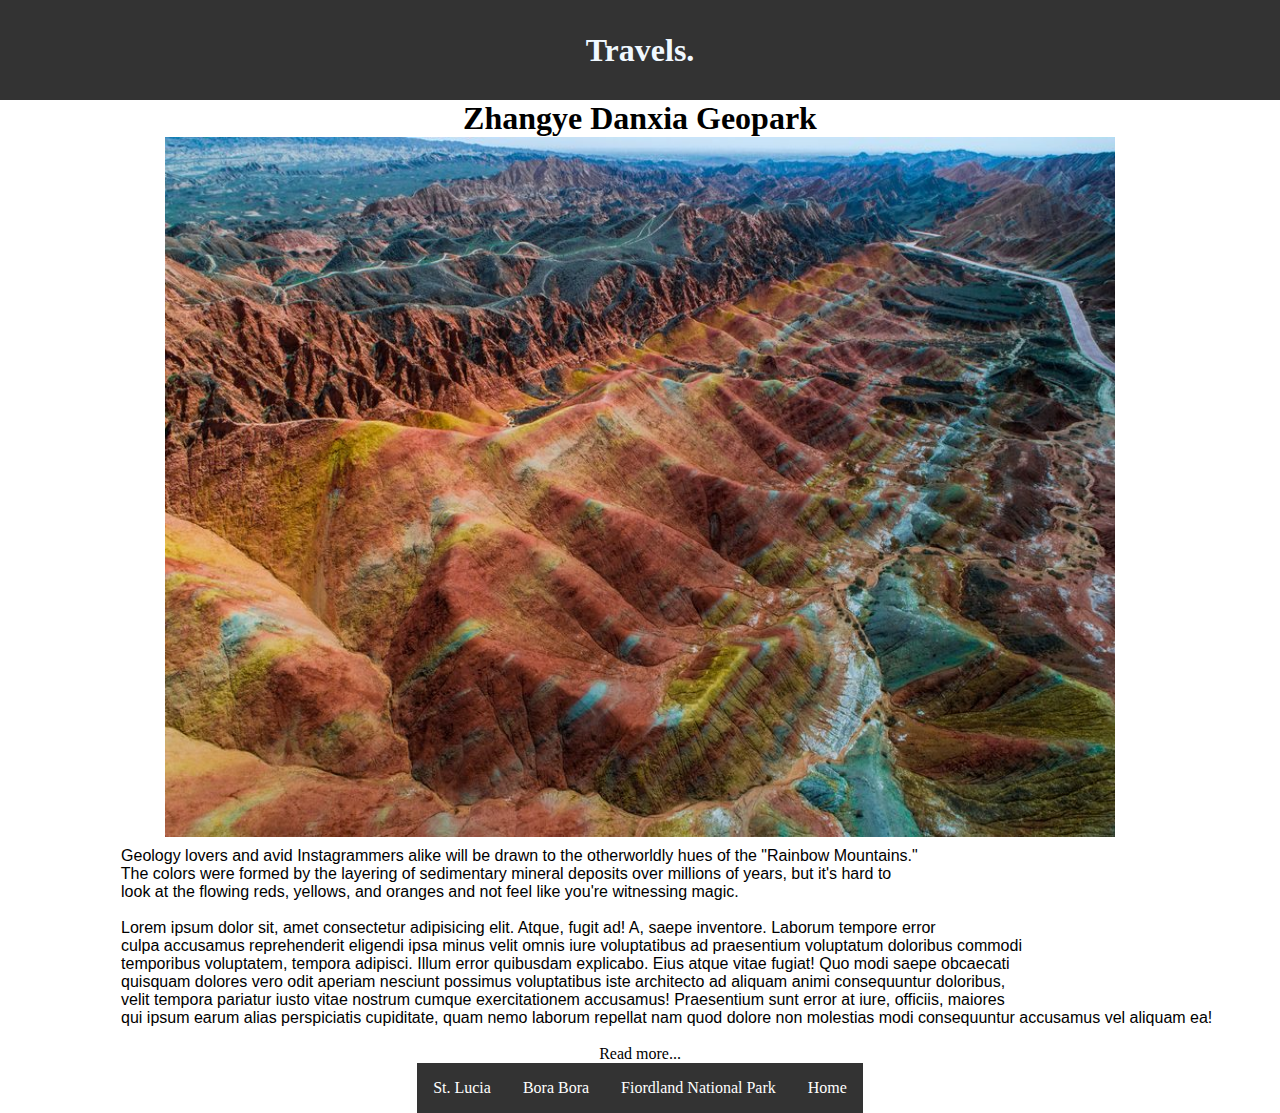
<file: blog1.html>
<!DOCTYPE html>
<html lang="en">
<head>
    <meta charset="UTF-8">
    <meta http-equiv="X-UA-Compatible" content="IE=edge">
    <meta name="viewport" content="width=device-width, initial-scale=1.0">
    <title>Zhangye Danxia Geopark</title>
    <link rel="stylesheet" href="style.css"></link>
</head>
<body>
    <div class="header">
        <h1 style="color:aliceblue">Travels.</h1>
    </div>

    <div class="body">
        <h1>Zhangye Danxia Geopark</h1>
    </div>
    <div class="body">
        <img style="width:950px; height:700px;" src="Zhangye National Park.jpg"/>
    </div>
    <div class="body">
        <pre class="text">
            Geology lovers and avid Instagrammers alike will be drawn to the otherworldly hues of the "Rainbow Mountains."
            The colors were formed by the layering of sedimentary mineral deposits over millions of years, but it's hard to 
            look at the flowing reds, yellows, and oranges and not feel like you're witnessing magic.

            Lorem ipsum dolor sit, amet consectetur adipisicing elit. Atque, fugit ad! A, saepe inventore. Laborum tempore error 
            culpa accusamus reprehenderit eligendi ipsa minus velit omnis iure voluptatibus ad praesentium voluptatum doloribus commodi 
            temporibus voluptatem, tempora adipisci. Illum error quibusdam explicabo. Eius atque vitae fugiat! Quo modi saepe obcaecati 
            quisquam dolores vero odit aperiam nesciunt possimus voluptatibus iste architecto ad aliquam animi consequuntur doloribus, 
            velit tempora pariatur iusto vitae nostrum cumque exercitationem accusamus! Praesentium sunt error at iure, officiis, maiores 
            qui ipsum earum alias perspiciatis cupiditate, quam nemo laborum repellat nam quod dolore non molestias modi consequuntur accusamus vel aliquam ea!
        </pre>
    </div>

    <div class="body">
        Read more...
    </div>
    <div class="body">
        <ul>
            <li><a href="blog2.html">St. Lucia</a></li>
            <li><a href="blog3.html">Bora Bora</a></li>
            <li><a href="blog4.html">Fiordland National Park</a></li>
            <li><a href="index.html">Home</a></li>
          </ul>
    </div>

</body>
</html>
</file>
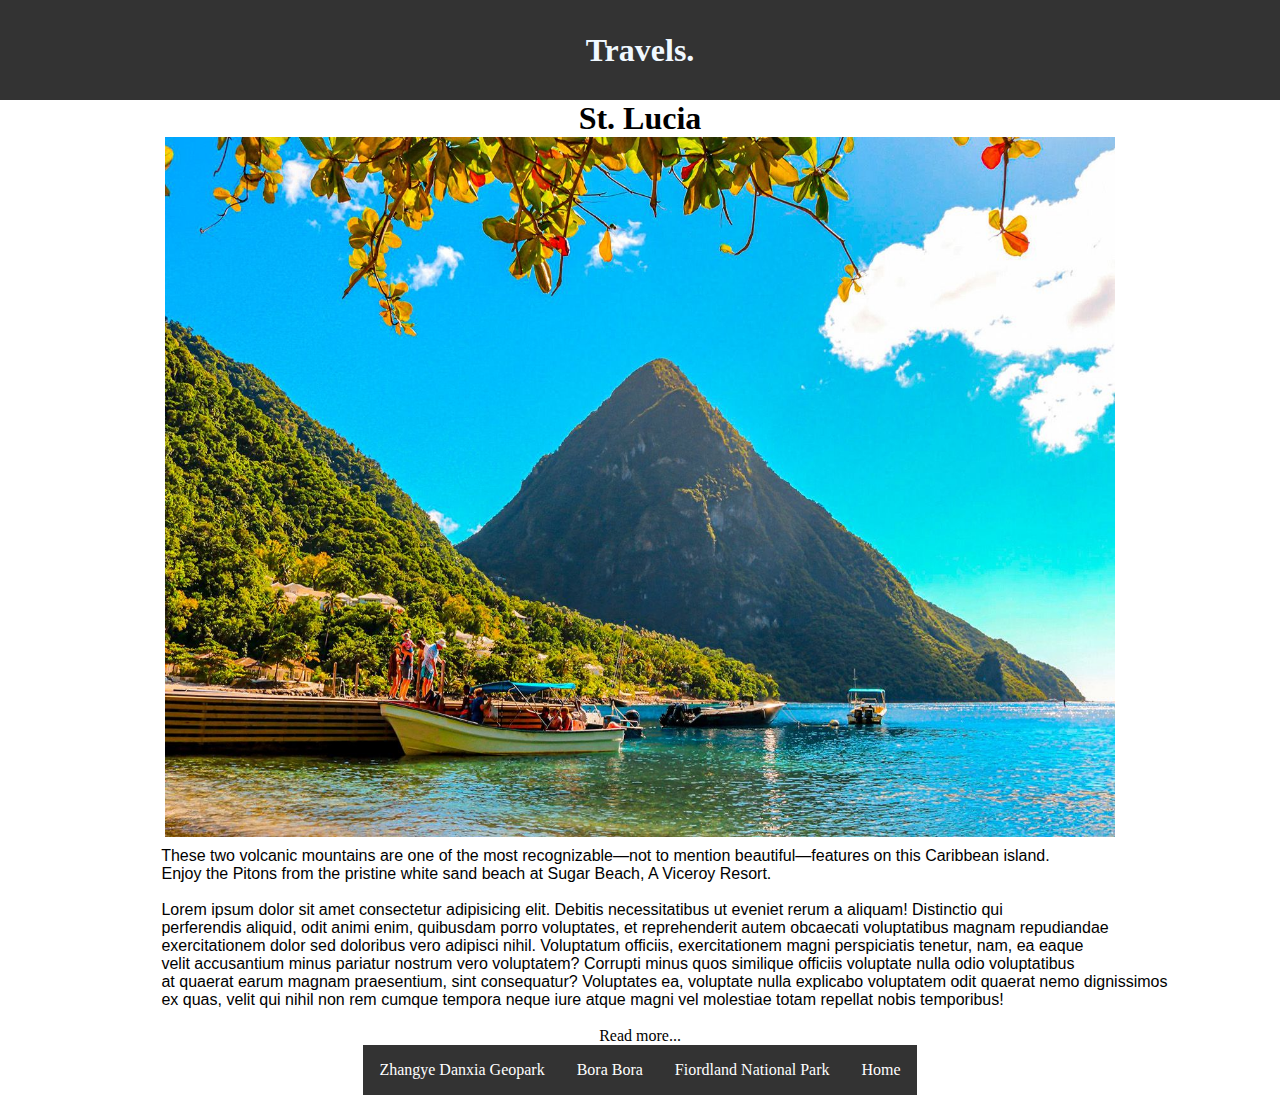
<file: blog2.html>
<!DOCTYPE html>
<html lang="en">
<head>
    <meta charset="UTF-8">
    <meta http-equiv="X-UA-Compatible" content="IE=edge">
    <meta name="viewport" content="width=device-width, initial-scale=1.0">
    <title>St. Lucia</title>
    <link rel="stylesheet" href="style.css"></link>
</head>
<body>
    <div class="header">
        <h1 style="color:aliceblue">Travels.</h1>
    </div>

    <div class="body">
        <h1>St. Lucia</h1>
    </div>
    <div class="body">
        <img style="width:950px; height:700px;" src="Saint-Lucia.jpg"/>
    </div>
    <div class="body">
        <pre class="text">
            These two volcanic mountains are one of the most recognizable—not to mention beautiful—features on this Caribbean island. 
            Enjoy the Pitons from the pristine white sand beach at Sugar Beach, A Viceroy Resort.

            Lorem ipsum dolor sit amet consectetur adipisicing elit. Debitis necessitatibus ut eveniet rerum a aliquam! Distinctio qui 
            perferendis aliquid, odit animi enim, quibusdam porro voluptates, et reprehenderit autem obcaecati voluptatibus magnam repudiandae 
            exercitationem dolor sed doloribus vero adipisci nihil. Voluptatum officiis, exercitationem magni perspiciatis tenetur, nam, ea eaque 
            velit accusantium minus pariatur nostrum vero voluptatem? Corrupti minus quos similique officiis voluptate nulla odio voluptatibus 
            at quaerat earum magnam praesentium, sint consequatur? Voluptates ea, voluptate nulla explicabo voluptatem odit quaerat nemo dignissimos 
            ex quas, velit qui nihil non rem cumque tempora neque iure atque magni vel molestiae totam repellat nobis temporibus!
        </pre>
    </div>

    <div class="body">
        Read more...
    </div>
    <div class="body">
        <ul>
            <li><a href="blog1.html">Zhangye Danxia Geopark</a></li>
            <li><a href="blog3.html">Bora Bora</a></li>
            <li><a href="blog4.html">Fiordland National Park</a></li>
            <li><a href="index.html">Home</a></li>
          </ul>
    </div>

</body>
</html>
</file>
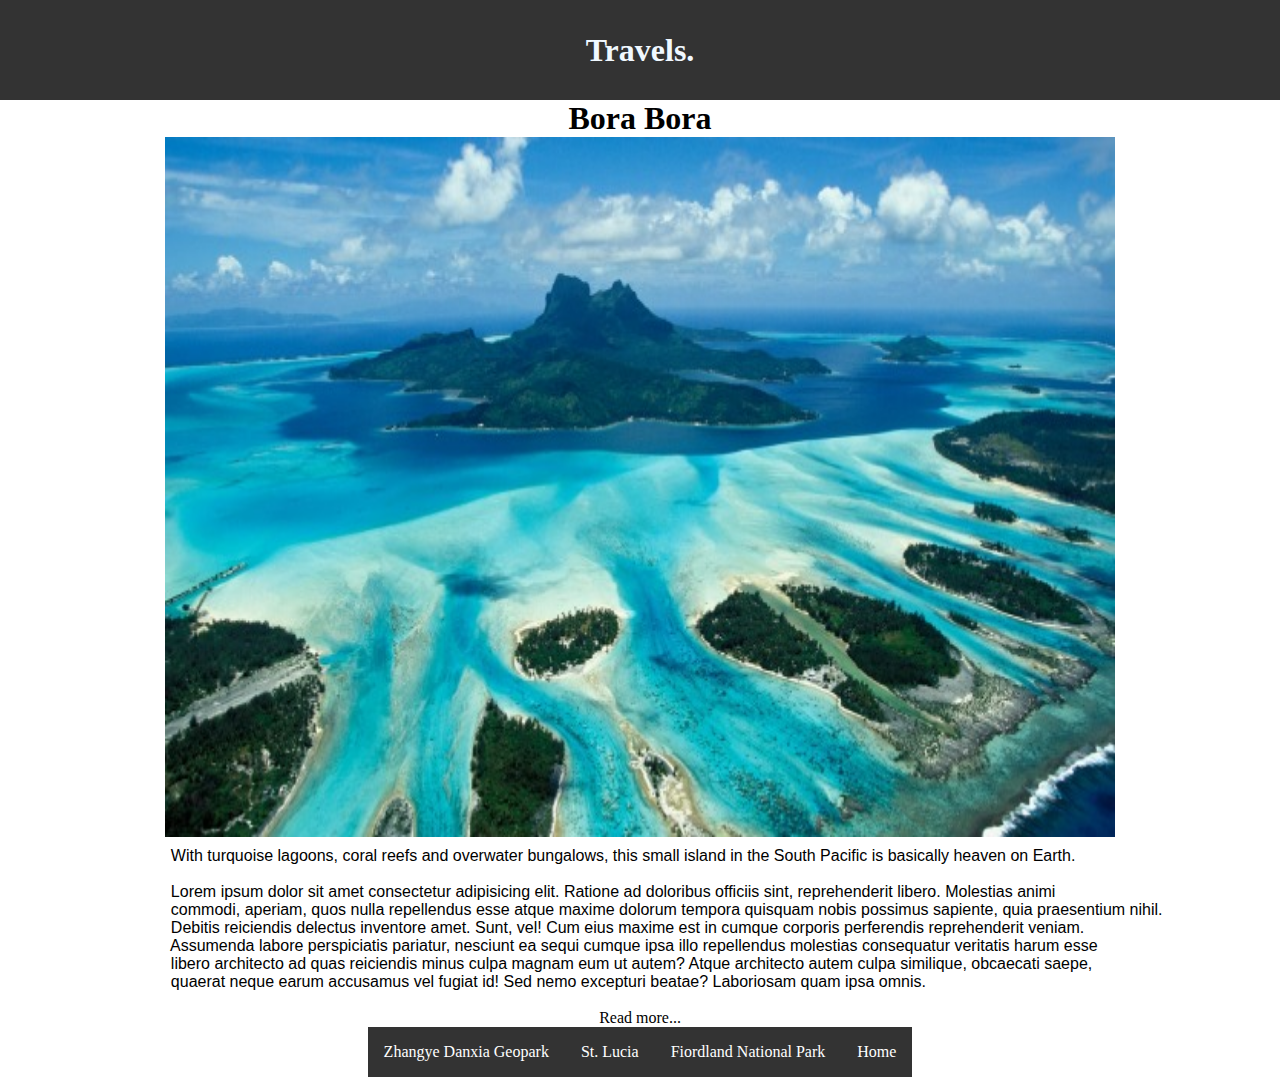
<file: blog3.html>
<!DOCTYPE html>
<html lang="en">
<head>
    <meta charset="UTF-8">
    <meta http-equiv="X-UA-Compatible" content="IE=edge">
    <meta name="viewport" content="width=device-width, initial-scale=1.0">
    <title>Bora Bora</title>
    <link rel="stylesheet" href="style.css"></link>
</head>
<body>
    <div class="header">
        <h1 style="color:aliceblue">Travels.</h1>
    </div>
    <div class="body">
        <h1>Bora Bora</h1>
    </div>
    <div class="body">
        <img style="width:950px; height:700px;" src="bora-bora.jpg"/>
    </div>
    <div class="body">
        <pre class="text">
            With turquoise lagoons, coral reefs and overwater bungalows, this small island in the South Pacific is basically heaven on Earth.

            Lorem ipsum dolor sit amet consectetur adipisicing elit. Ratione ad doloribus officiis sint, reprehenderit libero. Molestias animi 
            commodi, aperiam, quos nulla repellendus esse atque maxime dolorum tempora quisquam nobis possimus sapiente, quia praesentium nihil.
            Debitis reiciendis delectus inventore amet. Sunt, vel! Cum eius maxime est in cumque corporis perferendis reprehenderit veniam. 
            Assumenda labore perspiciatis pariatur, nesciunt ea sequi cumque ipsa illo repellendus molestias consequatur veritatis harum esse 
            libero architecto ad quas reiciendis minus culpa magnam eum ut autem? Atque architecto autem culpa similique, obcaecati saepe, 
            quaerat neque earum accusamus vel fugiat id! Sed nemo excepturi beatae? Laboriosam quam ipsa omnis.
        </pre>
    </div>

    <div class="body">
        Read more...
    </div>
    <div class="body">
        <ul>
            <li><a href="blog1.html">Zhangye Danxia Geopark</a></li>
            <li><a href="blog2.html">St. Lucia</a></li>
            <li><a href="blog4.html">Fiordland National Park</a></li>
            <li><a href="index.html">Home</a></li>
        </ul>
    </div>

</body>
</html>
</file>
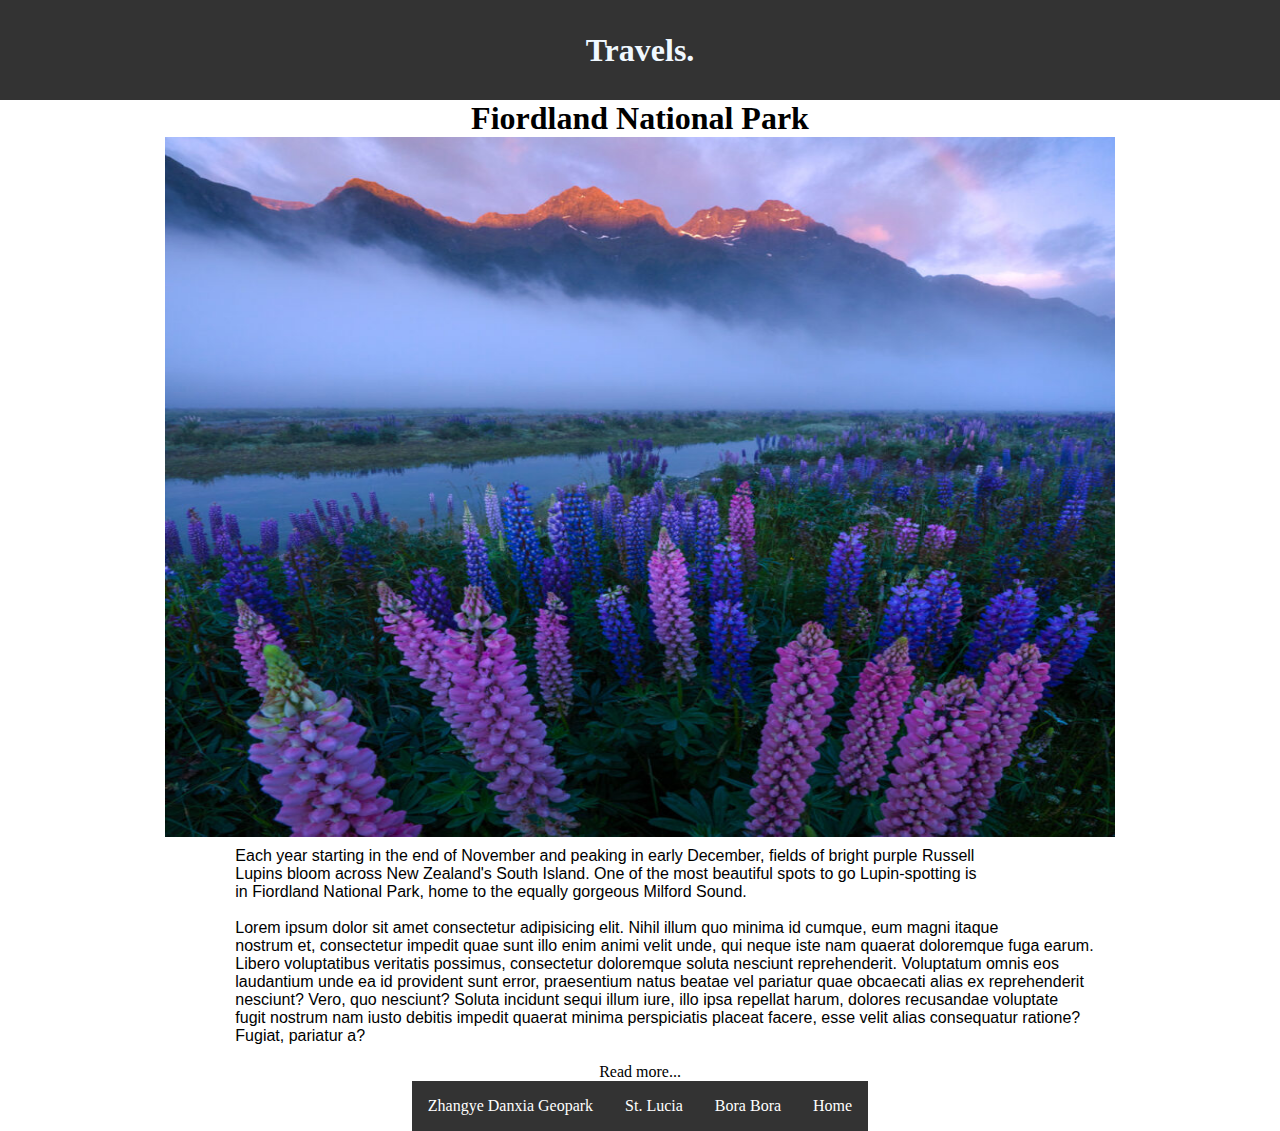
<file: blog4.html>
<!DOCTYPE html>
<html lang="en">
<head>
    <meta charset="UTF-8">
    <meta http-equiv="X-UA-Compatible" content="IE=edge">
    <meta name="viewport" content="width=device-width, initial-scale=1.0">
    <title>Fiordland National Park</title>
    <link rel="stylesheet" href="style.css"></link>
</head>
<body>
    <div class="header">
        <h1 style="color:aliceblue">Travels.</h1>
    </div>
    <div class="body">
        <h1>Fiordland National Park</h1>
    </div>
    <div class="body">
        <img style="width:950px; height:700px;" src="new_zealand.jpg"/>
    </div>
    <div class="body">
        <pre class="text">
            Each year starting in the end of November and peaking in early December, fields of bright purple Russell 
            Lupins bloom across New Zealand's South Island. One of the most beautiful spots to go Lupin-spotting is 
            in Fiordland National Park, home to the equally gorgeous Milford Sound.

            Lorem ipsum dolor sit amet consectetur adipisicing elit. Nihil illum quo minima id cumque, eum magni itaque 
            nostrum et, consectetur impedit quae sunt illo enim animi velit unde, qui neque iste nam quaerat doloremque fuga earum. 
            Libero voluptatibus veritatis possimus, consectetur doloremque soluta nesciunt reprehenderit. Voluptatum omnis eos 
            laudantium unde ea id provident sunt error, praesentium natus beatae vel pariatur quae obcaecati alias ex reprehenderit 
            nesciunt? Vero, quo nesciunt? Soluta incidunt sequi illum iure, illo ipsa repellat harum, dolores recusandae voluptate 
            fugit nostrum nam iusto debitis impedit quaerat minima perspiciatis placeat facere, esse velit alias consequatur ratione? 
            Fugiat, pariatur a?
        </pre>
    </div>
    <div class="body">
        Read more...
    </div>
    <div class="body">
        <ul>
            <li><a href="blog1.html">Zhangye Danxia Geopark</a></li>
            <li><a href="blog2.html">St. Lucia</a></li>
            <li><a href="blog3.html">Bora Bora</a></li>
            <li><a href="index.html">Home</a></li>
        </ul>
    </div>

</body>
</html>
</file>
<file: style.css>
*{
    margin: 0px;
}

.header {
    background-color: #333333;
    height: 100px;
    display:flex;
    justify-content: center;
    align-items: center;
}

.footer {
    margin-top: 10px;
    background-color: #333333;
    height: 50px;
}

.banner {
    margin: 5px;
    display:flex;
    justify-content: center;
}

.centered {
    position: absolute;
    top: 50%;
    left: 50%;
    transform: translate(-50%, -50%);
    font-family: 'Franklin Gothic Medium';
    font-size: 40px;
    color:azure;
  }

.lower {
    margin-top: 10px;
    display:flex;
    justify-content: center;
}


.blog-container {
    margin-top: 10px;
    display: flex;
    justify-content: center;
    
}

.inner {
    display: grid;
    grid-template-columns: auto;
    border: 5px solid black;
}

.bottom-left {
    position: absolute;
    bottom: 8px;
    left: 16px;
  }

.blog {

    height:500px   
}

.body {
    display: flex;
    justify-content: center;
}

ul {
    list-style-type: none;
    margin: 0;
    padding: 0;
    overflow: hidden;
    background-color: #333333;
}
  
li {
    float: left;
}
  
li a {
    display: block;
    color: white;
    text-align: center;
    padding: 16px;
    text-decoration: none;
}


.text {
    font-family: Arial;
    margin-top: 10px;
}
</file>
